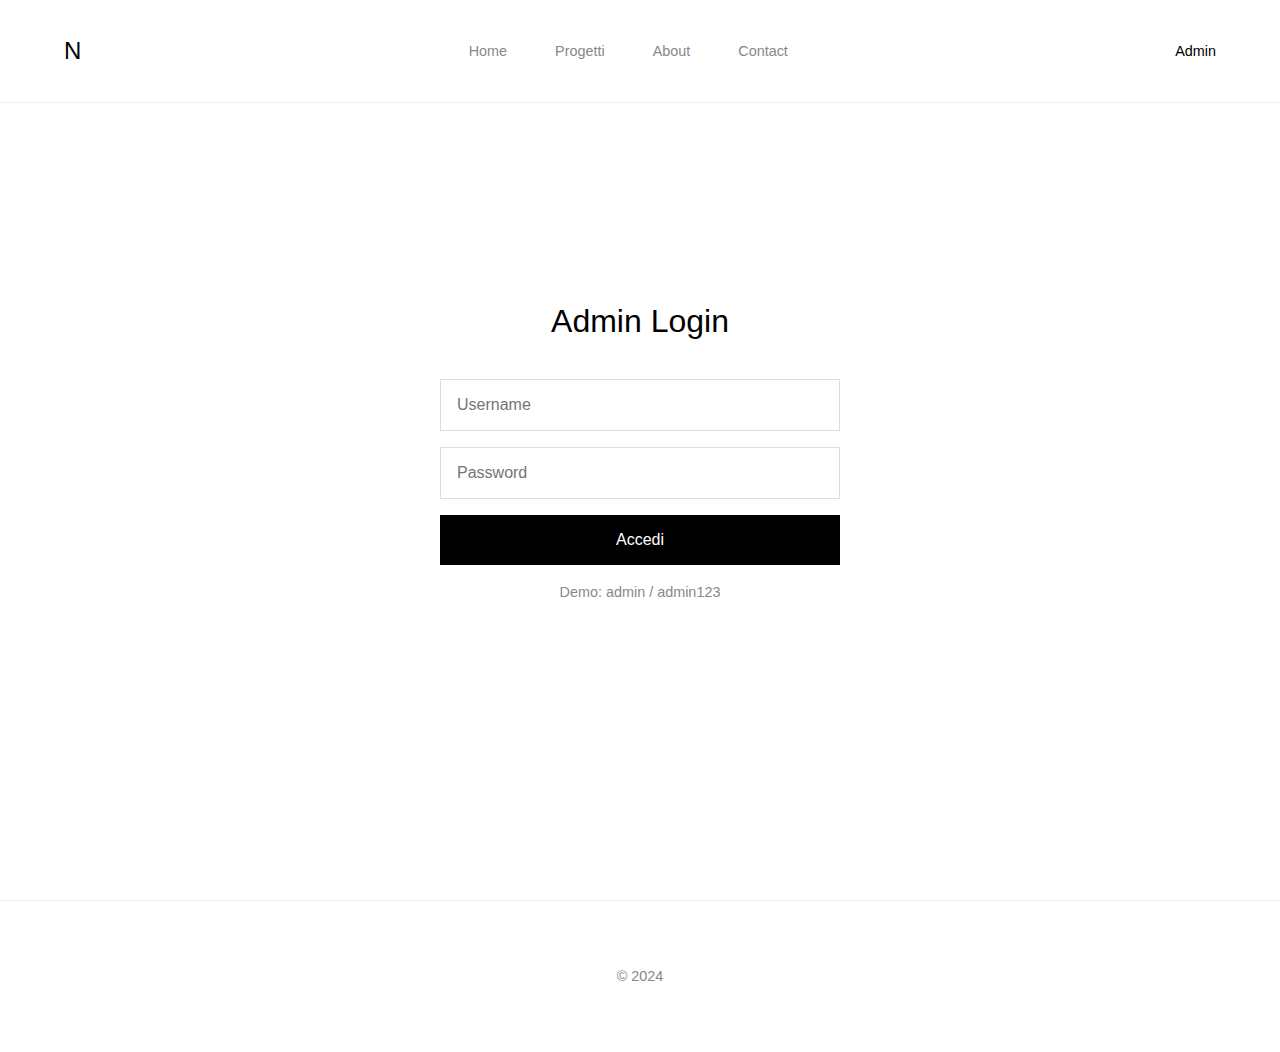
<file: admin.html>
<!DOCTYPE html>
<html lang="it">
<head>
    <meta charset="UTF-8">
    <meta name="viewport" content="width=device-width, initial-scale=1.0">
    <title>Admin - Portfolio</title>
    <link rel="stylesheet" href="style.css">
</head>
<body>
    <!-- Navigation -->
    <nav class="navbar">
        <div class="nav-logo">N</div>
        <div class="nav-menu">
            <a href="index.html" class="nav-link">Home</a>
            <a href="projects.html" class="nav-link">Progetti</a>
            <a href="about.html" class="nav-link">About</a>
            <a href="contact.html" class="nav-link">Contact</a>
        </div>
        <a href="admin.html" class="admin-link active">Admin</a>
    </nav>

    <!-- Login Section -->
    <section class="admin-login" id="loginSection">
        <div class="login-container">
            <h1>Admin Login</h1>
            <form id="loginForm">
                <input type="text" id="username" placeholder="Username" required>
                <input type="password" id="password" placeholder="Password" required>
                <button type="submit">Accedi</button>
            </form>
            <p class="login-hint">Demo: admin / admin123</p>
        </div>
    </section>

    <!-- Admin Dashboard -->
    <section class="admin-dashboard" id="adminDashboard" style="display: none;">
        <div class="admin-container">
            <div class="admin-header">
                <h1>Dashboard Admin</h1>
                <button id="logoutBtn" class="logout-btn">Esci</button>
            </div>

            <!-- Upload Section -->
            <div class="admin-section">
                <h2>Carica Nuove Immagini</h2>
                <div class="upload-area">
                    <div class="upload-box" id="uploadBox">
                        <input type="file" id="fileInput" accept="image/*" multiple hidden>
                        <div class="upload-content">
                            <span class="upload-icon">+</span>
                            <p>Clicca o trascina le immagini qui</p>
                        </div>
                    </div>
                    <div class="upload-options">
                        <label>
                            Destinazione:
                            <select id="uploadDestination">
                                <option value="home">Home - Featured</option>
                                <option value="projects">Progetti</option>
                                <option value="about">About</option>
                            </select>
                        </label>
                        <button id="uploadBtn" class="btn-primary" disabled>Carica Immagini</button>
                    </div>
                </div>
                <div id="uploadPreview" class="upload-preview"></div>
            </div>

            <!-- Image Management -->
            <div class="admin-section">
                <h2>Gestione Immagini</h2>
                <div class="image-filters">
                    <button class="filter-btn active" data-filter="all">Tutte</button>
                    <button class="filter-btn" data-filter="home">Home</button>
                    <button class="filter-btn" data-filter="projects">Progetti</button>
                    <button class="filter-btn" data-filter="about">About</button>
                </div>
                <div class="admin-gallery" id="adminGallery">
                    <!-- Images will be loaded here -->
                </div>
            </div>
        </div>
    </section>

    <!-- Footer -->
    <footer class="footer-minimal">
        <p>© 2024</p>
    </footer>

    <script src="script.js"></script>
    <script src="admin.js"></script>
</body>
</html>
</file>
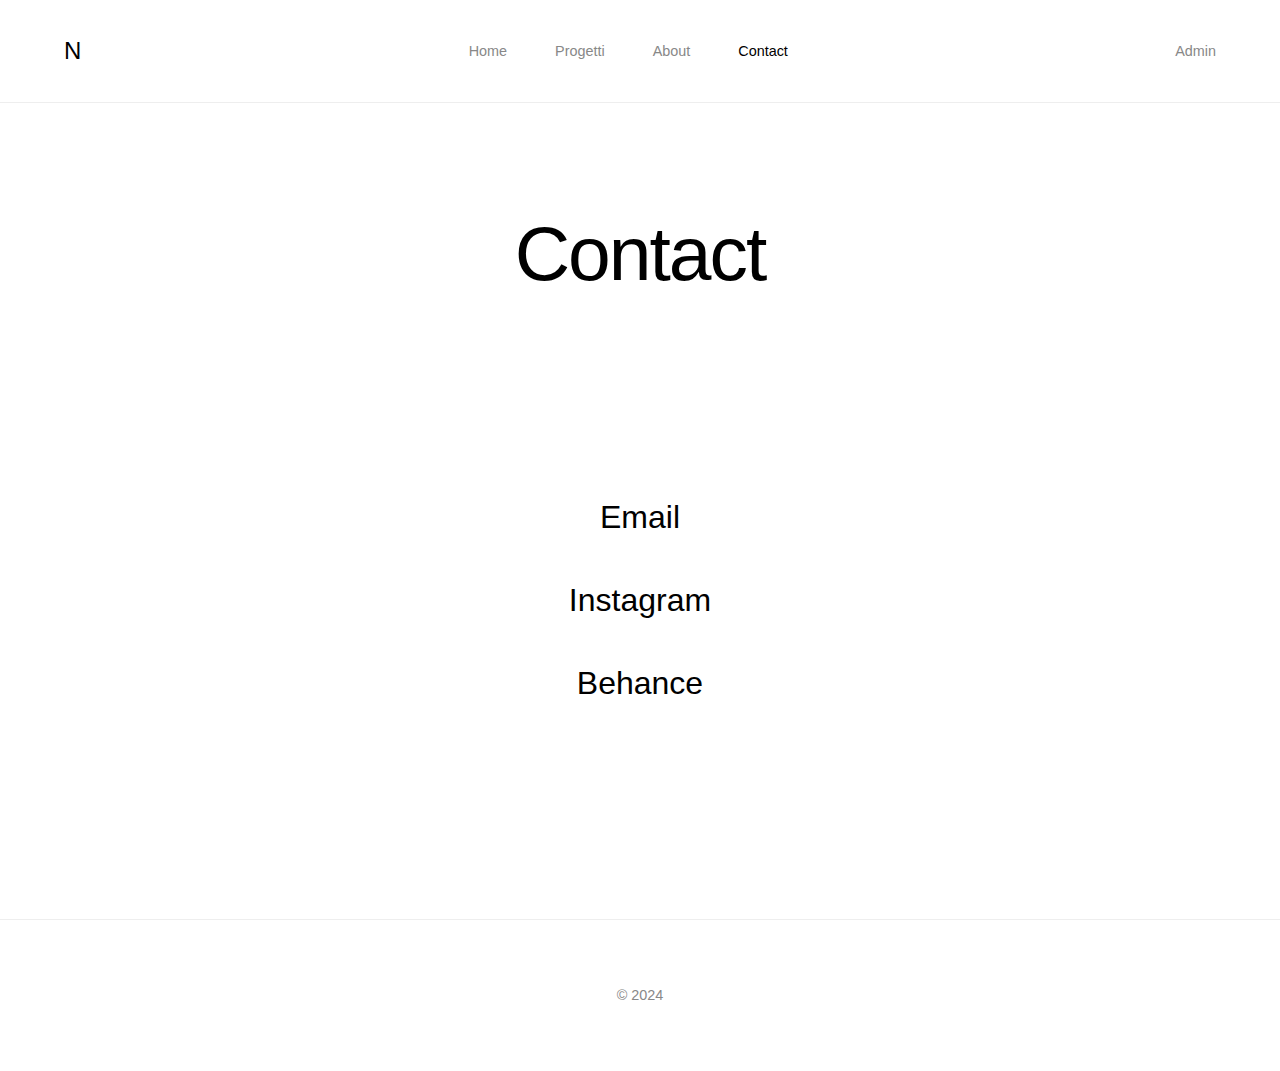
<file: contact.html>
<!DOCTYPE html>
<html lang="it">
<head>
    <meta charset="UTF-8">
    <meta name="viewport" content="width=device-width, initial-scale=1.0">
    <title>Contact - Portfolio</title>
    <link rel="stylesheet" href="style.css">
</head>
<body>
    <!-- Navigation -->
    <nav class="navbar">
        <div class="nav-logo">N</div>
        <div class="nav-menu">
            <a href="index.html" class="nav-link">Home</a>
            <a href="projects.html" class="nav-link">Progetti</a>
            <a href="about.html" class="nav-link">About</a>
            <a href="contact.html" class="nav-link active">Contact</a>
        </div>
        <a href="admin.html" class="admin-link">Admin</a>
    </nav>

    <!-- Contact Header -->
    <section class="page-header">
        <h1>Contact</h1>
    </section>

    <!-- Contact Content -->
    <section class="contact-minimal">
        <div class="contact-info">
            <a href="mailto:info@photographer.com" class="contact-item">Email</a>
            <a href="https://instagram.com" target="_blank" class="contact-item">Instagram</a>
            <a href="https://behance.net" target="_blank" class="contact-item">Behance</a>
        </div>
    </section>

    <!-- Footer -->
    <footer class="footer-minimal">
        <p>© 2024</p>
    </footer>

    <script src="script.js"></script>
</body>
</html>
</file>
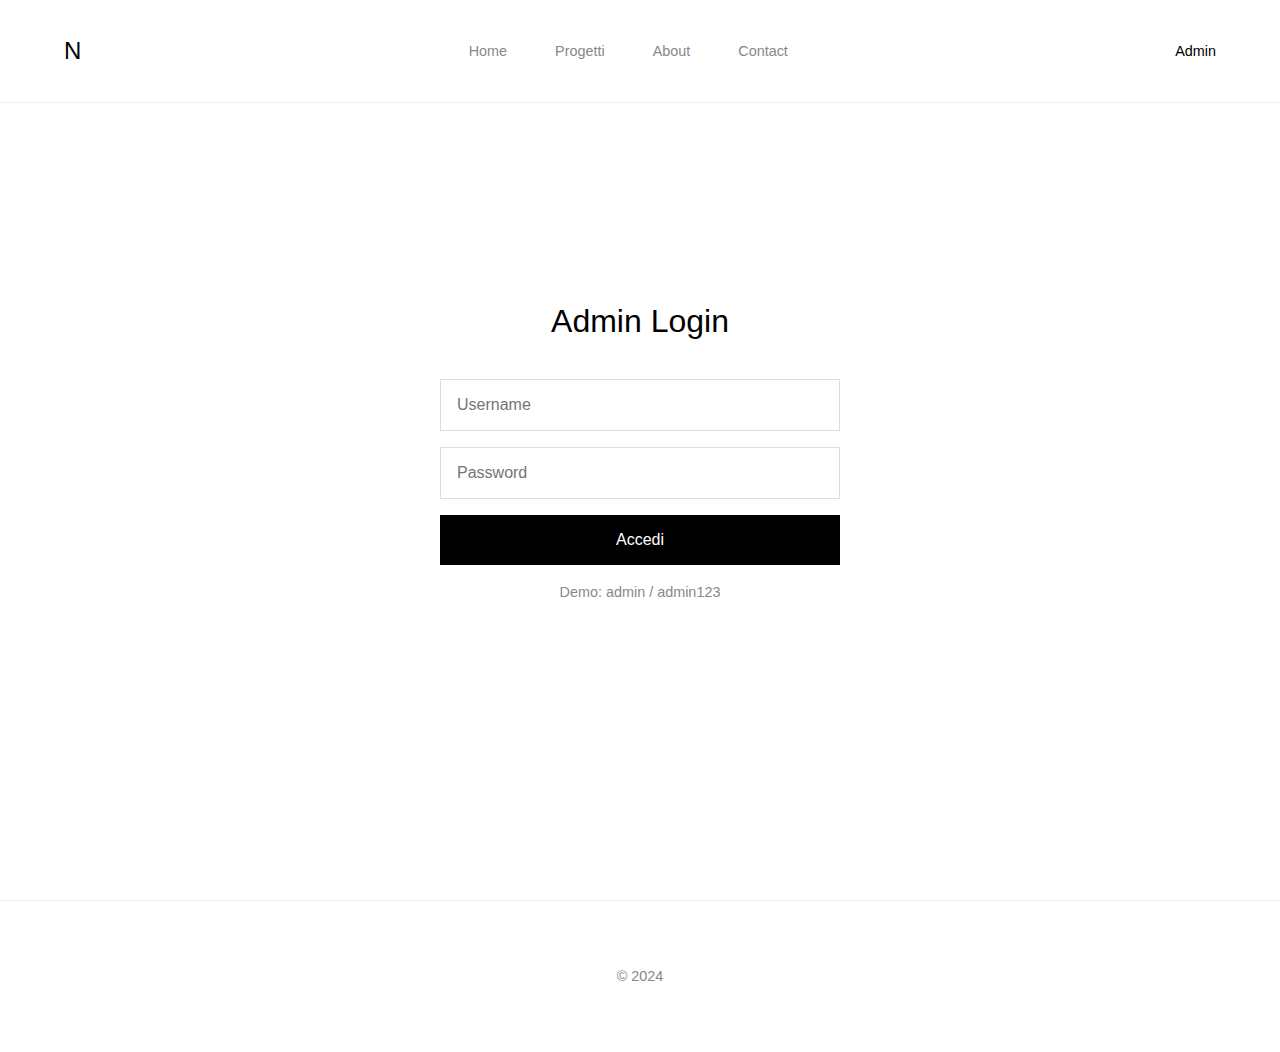
<file: dashboard.html>
<!DOCTYPE html>
<html lang="it">
<head>
    <meta charset="UTF-8">
    <meta name="viewport" content="width=device-width, initial-scale=1.0">
    <title>Admin Dashboard - Portfolio</title>
    <link rel="stylesheet" href="style.css">
</head>
<body>
    <nav class="navbar">
        <div class="nav-logo">ADMIN PANEL</div>
        <div class="nav-menu">
            <a href="index.html" class="nav-link">View Site</a>
            <a href="#" class="nav-link" id="logout-link">Logout</a>
        </div>
    </nav>

    <div class="admin-dashboard">
        <div class="dashboard-header">
            <h1 class="dashboard-title">Dashboard</h1>
        </div>

        <div id="alert-container"></div>

        <!-- Upload Section -->
        <section class="upload-section">
            <h2 class="upload-title">Upload New Project</h2>
            <form id="upload-form">
                <div class="form-group">
                    <label for="project-title" class="form-label">Project Title</label>
                    <input type="text" id="project-title" class="form-input" required>
                </div>

                <div class="form-group">
                    <label for="project-description" class="form-label">Description</label>
                    <input type="text" id="project-description" class="form-input" required>
                </div>

                <div class="form-group">
                    <label class="form-label">Images</label>
                    <div class="file-input-wrapper">
                        <input type="file" id="project-images" accept="image/*" multiple>
                        <label for="project-images" class="file-input-label">
                            Choose Images
                        </label>
                    </div>
                    <p style="margin-top: 0.5rem; color: var(--accent-color); font-size: 0.85rem;">
                        Select multiple images for this project
                    </p>
                </div>

                <div class="image-preview" id="image-preview"></div>

                <button type="submit" class="admin-button" id="upload-button">
                    Create Project
                </button>
            </form>
        </section>

        <!-- Existing Projects -->
        <section>
            <h2 class="upload-title">Existing Projects</h2>
            <div class="projects-grid" id="existing-projects"></div>
        </section>
    </div>

    <script src="script.js"></script>
    <script src="dashboard.js"></script>
</body>
</html>
</file>
<file: style.css>
/* Reset & Base */
* {
    margin: 0;
    padding: 0;
    box-sizing: border-box;
}

:root {
    --black: #000;
    --white: #fff;
    --gray: #888;
    --light: #f8f8f8;
}

html {
    scroll-behavior: smooth;
}

body {
    font-family: -apple-system, BlinkMacSystemFont, 'Segoe UI', Roboto, sans-serif;
    color: var(--black);
    background: var(--white);
    line-height: 1.6;
    overflow-x: hidden;
}

/* Navigation */
.navbar {
    position: fixed;
    top: 0;
    left: 0;
    right: 0;
    display: flex;
    justify-content: space-between;
    align-items: center;
    padding: 2rem 4rem;
    background: var(--white);
    z-index: 1000;
    border-bottom: 1px solid #eee;
}

.nav-logo {
    font-size: 1.5rem;
    font-weight: 300;
}

.nav-menu {
    display: flex;
    gap: 3rem;
}

.nav-link {
    text-decoration: none;
    color: var(--gray);
    font-size: 0.9rem;
    font-weight: 300;
    transition: color 0.3s;
}

.nav-link:hover,
.nav-link.active {
    color: var(--black);
}

.admin-link {
    text-decoration: none;
    color: var(--gray);
    font-size: 0.9rem;
    font-weight: 300;
    transition: color 0.3s;
}

.admin-link:hover,
.admin-link.active {
    color: var(--black);
}

/* Hero Minimal */
.hero-minimal {
    height: 100vh;
    display: flex;
    flex-direction: column;
    justify-content: center;
    align-items: center;
    text-align: center;
}

.hero-content-minimal {
    padding: 0 2rem;
}

.hero-title-minimal {
    font-size: clamp(4rem, 10vw, 8rem);
    font-weight: 200;
    letter-spacing: -3px;
    margin-bottom: 1rem;
}

.hero-subtitle-minimal {
    font-size: 1rem;
    font-weight: 300;
    color: var(--gray);
    letter-spacing: 2px;
}

.scroll-down {
    position: absolute;
    bottom: 3rem;
    font-size: 2rem;
    color: var(--gray);
    animation: bounce 2s infinite;
}

@keyframes bounce {
    0%, 100% { transform: translateY(0); }
    50% { transform: translateY(10px); }
}

/* Featured Section */
.featured {
    padding: 4rem;
    min-height: 100vh;
}

.featured-grid {
    display: grid;
    grid-template-columns: repeat(3, 1fr);
    gap: 2px;
    max-width: 1400px;
    margin: 0 auto;
}

.featured-item {
    position: relative;
    aspect-ratio: 4/3;
    overflow: hidden;
    cursor: pointer;
}

.featured-item img {
    width: 100%;
    height: 100%;
    object-fit: cover;
    transition: transform 0.6s;
}

.featured-item:hover img {
    transform: scale(1.02);
}

.featured-label {
    position: absolute;
    bottom: 2rem;
    left: 2rem;
    color: var(--white);
    font-size: 1.5rem;
    font-weight: 200;
    opacity: 0;
    transition: opacity 0.3s;
}

.featured-item:hover .featured-label {
    opacity: 1;
}

/* Page Header */
.page-header {
    padding: 12rem 4rem 4rem;
    text-align: center;
}

.page-header h1 {
    font-size: clamp(3rem, 6vw, 5rem);
    font-weight: 200;
    letter-spacing: -2px;
}

/* Projects Grid */
.projects-section {
    padding: 2rem 4rem 8rem;
}

.projects-grid {
    display: grid;
    grid-template-columns: repeat(3, 1fr);
    gap: 2px;
    max-width: 1600px;
    margin: 0 auto;
}

.project-card {
    position: relative;
    aspect-ratio: 3/4;
    overflow: hidden;
    cursor: pointer;
}

.project-card img {
    width: 100%;
    height: 100%;
    object-fit: cover;
    transition: opacity 0.3s;
}

.project-card:hover img {
    opacity: 0.8;
}

/* Lightbox */
.lightbox {
    display: none;
    position: fixed;
    top: 0;
    left: 0;
    width: 100%;
    height: 100%;
    background: rgba(0, 0, 0, 0.98);
    z-index: 10000;
    align-items: center;
    justify-content: center;
}

.lightbox.active {
    display: flex;
}

.lightbox-content {
    max-width: 90%;
    max-height: 90%;
    display: flex;
    align-items: center;
    justify-content: center;
}

.lightbox-content img {
    max-width: 100%;
    max-height: 90vh;
    object-fit: contain;
}

.lightbox-close {
    position: absolute;
    top: 2rem;
    right: 2rem;
    background: none;
    border: none;
    color: var(--white);
    font-size: 3rem;
    cursor: pointer;
    font-weight: 200;
    transition: opacity 0.3s;
}

.lightbox-close:hover {
    opacity: 0.6;
}

.lightbox-nav {
    position: absolute;
    top: 50%;
    transform: translateY(-50%);
    background: none;
    border: none;
    color: var(--white);
    font-size: 4rem;
    cursor: pointer;
    font-weight: 200;
    transition: opacity 0.3s;
    padding: 2rem;
}

.lightbox-nav:hover {
    opacity: 0.6;
}

.lightbox-prev {
    left: 2rem;
}

.lightbox-next {
    right: 2rem;
}

.lightbox-counter {
    position: absolute;
    bottom: 2rem;
    left: 50%;
    transform: translateX(-50%);
    color: var(--white);
    font-size: 0.9rem;
    font-weight: 300;
}

/* About Minimal */
.about-minimal {
    padding: 2rem 4rem 8rem;
}

.about-container {
    max-width: 1200px;
    margin: 0 auto;
    display: grid;
    grid-template-columns: 1fr 1.5fr;
    gap: 6rem;
    align-items: start;
}

.about-image-minimal {
    position: sticky;
    top: 10rem;
}

.about-image-minimal img {
    width: 100%;
    height: auto;
}

.about-text-minimal {
    padding-top: 2rem;
}

.about-text-minimal p {
    font-size: 1.2rem;
    font-weight: 300;
    line-height: 2;
    margin-bottom: 2rem;
    color: var(--gray);
}

/* Contact Minimal */
.contact-minimal {
    padding: 2rem 4rem 8rem;
    min-height: 60vh;
    display: flex;
    align-items: center;
    justify-content: center;
}

.contact-info {
    display: flex;
    flex-direction: column;
    gap: 2rem;
    align-items: center;
}

.contact-item {
    text-decoration: none;
    color: var(--black);
    font-size: 2rem;
    font-weight: 200;
    transition: color 0.3s;
}

.contact-item:hover {
    color: var(--gray);
}

/* Admin Styles */
.admin-login {
    min-height: 100vh;
    display: flex;
    align-items: center;
    justify-content: center;
    padding: 2rem;
}

.login-container {
    width: 100%;
    max-width: 400px;
    text-align: center;
}

.login-container h1 {
    font-size: 2rem;
    font-weight: 300;
    margin-bottom: 2rem;
}

#loginForm {
    display: flex;
    flex-direction: column;
    gap: 1rem;
}

#loginForm input {
    padding: 1rem;
    border: 1px solid #ddd;
    font-size: 1rem;
    font-weight: 300;
    outline: none;
    transition: border-color 0.3s;
}

#loginForm input:focus {
    border-color: var(--black);
}

#loginForm button {
    padding: 1rem;
    background: var(--black);
    color: var(--white);
    border: none;
    font-size: 1rem;
    font-weight: 300;
    cursor: pointer;
    transition: opacity 0.3s;
}

#loginForm button:hover {
    opacity: 0.8;
}

.login-hint {
    margin-top: 1rem;
    font-size: 0.9rem;
    color: var(--gray);
}

.admin-dashboard {
    padding: 10rem 4rem 4rem;
    min-height: 100vh;
}

.admin-container {
    max-width: 1400px;
    margin: 0 auto;
}

.admin-header {
    display: flex;
    justify-content: space-between;
    align-items: center;
    margin-bottom: 4rem;
}

.admin-header h1 {
    font-size: 2.5rem;
    font-weight: 300;
}

.logout-btn {
    padding: 0.8rem 2rem;
    background: none;
    border: 1px solid var(--black);
    font-size: 0.9rem;
    cursor: pointer;
    transition: all 0.3s;
}

.logout-btn:hover {
    background: var(--black);
    color: var(--white);
}

.admin-section {
    margin-bottom: 6rem;
}

.admin-section h2 {
    font-size: 1.5rem;
    font-weight: 300;
    margin-bottom: 2rem;
}

.upload-area {
    margin-bottom: 2rem;
}

.upload-box {
    border: 2px dashed #ddd;
    padding: 4rem;
    text-align: center;
    cursor: pointer;
    transition: border-color 0.3s;
}

.upload-box:hover {
    border-color: var(--black);
}

.upload-content {
    pointer-events: none;
}

.upload-icon {
    font-size: 3rem;
    color: var(--gray);
    display: block;
    margin-bottom: 1rem;
}

.upload-box p {
    color: var(--gray);
    font-weight: 300;
}

.upload-options {
    display: flex;
    gap: 2rem;
    align-items: center;
    margin-top: 2rem;
}

.upload-options label {
    display: flex;
    align-items: center;
    gap: 1rem;
    font-weight: 300;
}

.upload-options select {
    padding: 0.8rem;
    border: 1px solid #ddd;
    font-size: 1rem;
    outline: none;
}

.btn-primary {
    padding: 0.8rem 2rem;
    background: var(--black);
    color: var(--white);
    border: none;
    font-size: 1rem;
    cursor: pointer;
    transition: opacity 0.3s;
}

.btn-primary:disabled {
    opacity: 0.3;
    cursor: not-allowed;
}

.btn-primary:hover:not(:disabled) {
    opacity: 0.8;
}

.upload-preview {
    display: grid;
    grid-template-columns: repeat(auto-fill, minmax(150px, 1fr));
    gap: 1rem;
    margin-top: 2rem;
}

.preview-item {
    position: relative;
    aspect-ratio: 1;
}

.preview-item img {
    width: 100%;
    height: 100%;
    object-fit: cover;
}

.preview-remove {
    position: absolute;
    top: 0.5rem;
    right: 0.5rem;
    background: var(--white);
    border: none;
    width: 2rem;
    height: 2rem;
    cursor: pointer;
    font-size: 1rem;
}

.image-filters {
    display: flex;
    gap: 1rem;
    margin-bottom: 2rem;
}

.filter-btn {
    padding: 0.8rem 2rem;
    background: none;
    border: 1px solid #ddd;
    font-size: 0.9rem;
    cursor: pointer;
    transition: all 0.3s;
}

.filter-btn.active {
    background: var(--black);
    color: var(--white);
    border-color: var(--black);
}

.admin-gallery {
    display: grid;
    grid-template-columns: repeat(auto-fill, minmax(250px, 1fr));
    gap: 2rem;
}

.admin-image-item {
    position: relative;
    aspect-ratio: 3/4;
    overflow: hidden;
}

.admin-image-item img {
    width: 100%;
    height: 100%;
    object-fit: cover;
}

.admin-image-actions {
    position: absolute;
    top: 0;
    right: 0;
    display: flex;
    gap: 0.5rem;
    padding: 0.5rem;
    opacity: 0;
    transition: opacity 0.3s;
}

.admin-image-item:hover .admin-image-actions {
    opacity: 1;
}

.admin-action-btn {
    width: 2.5rem;
    height: 2.5rem;
    background: var(--white);
    border: none;
    cursor: pointer;
    font-size: 1rem;
    transition: background 0.3s;
}

.admin-action-btn:hover {
    background: var(--light);
}

.admin-image-info {
    position: absolute;
    bottom: 0;
    left: 0;
    right: 0;
    padding: 1rem;
    background: linear-gradient(transparent, rgba(0,0,0,0.7));
    color: var(--white);
    font-size: 0.8rem;
    opacity: 0;
    transition: opacity 0.3s;
}

.admin-image-item:hover .admin-image-info {
    opacity: 1;
}

/* Footer */
.footer-minimal {
    padding: 4rem;
    text-align: center;
    border-top: 1px solid #eee;
}

.footer-minimal p {
    font-size: 0.9rem;
    font-weight: 300;
    color: var(--gray);
}

/* Responsive */
@media (max-width: 768px) {
    .navbar {
        padding: 1.5rem 2rem;
    }

    .nav-menu {
        gap: 1.5rem;
    }

    .hero-title-minimal {
        font-size: 3rem;
    }

    .featured,
    .projects-section,
    .about-minimal,
    .contact-minimal {
        padding: 2rem;
    }

    .featured-grid,
    .projects-grid {
        grid-template-columns: 1fr;
    }

    .about-container {
        grid-template-columns: 1fr;
        gap: 3rem;
    }

    .about-image-minimal {
        position: static;
    }

    .page-header {
        padding: 10rem 2rem 2rem;
    }

    .lightbox-nav {
        font-size: 2rem;
        padding: 1rem;
    }

    .lightbox-prev {
        left: 0;
    }

    .lightbox-next {
        right: 0;
    }

    .admin-dashboard {
        padding: 8rem 2rem 2rem;
    }

    .upload-options {
        flex-direction: column;
        align-items: stretch;
    }

    .admin-gallery {
        grid-template-columns: repeat(auto-fill, minmax(150px, 1fr));
    }
}
</file>
